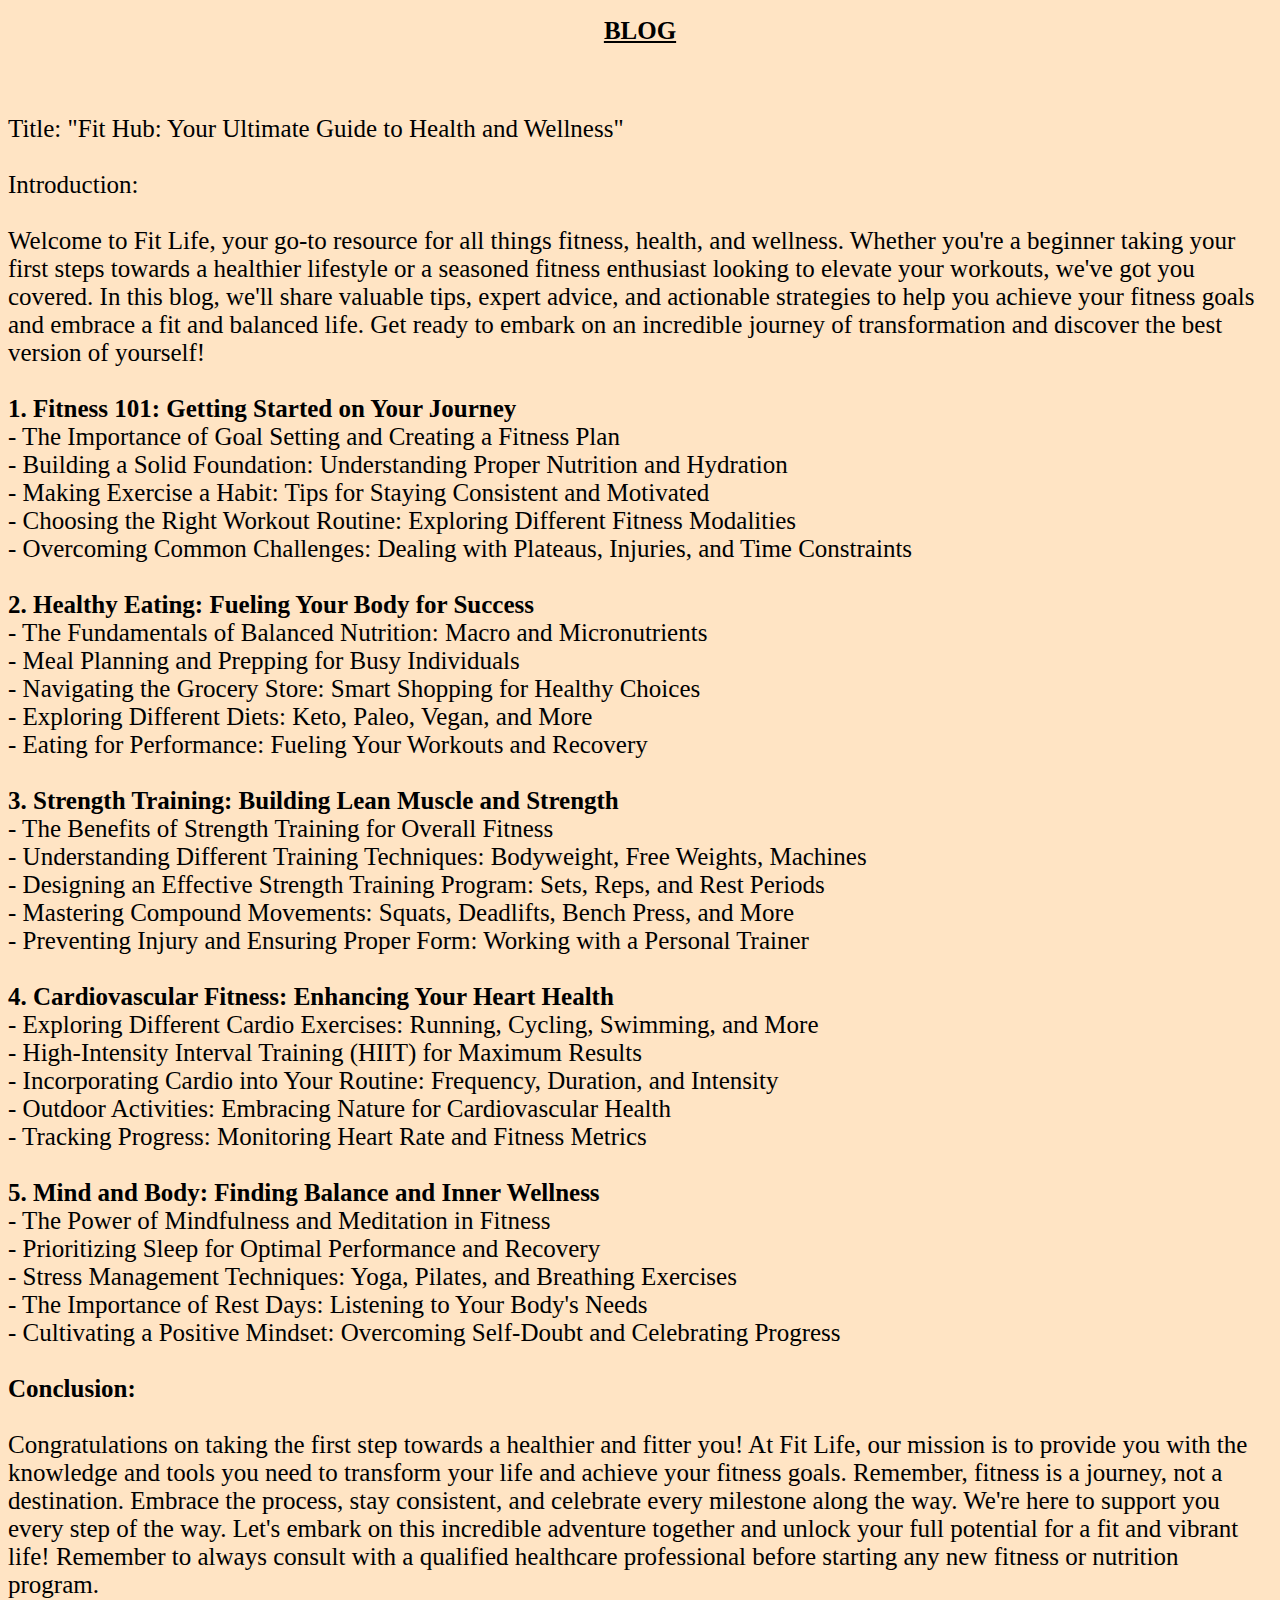
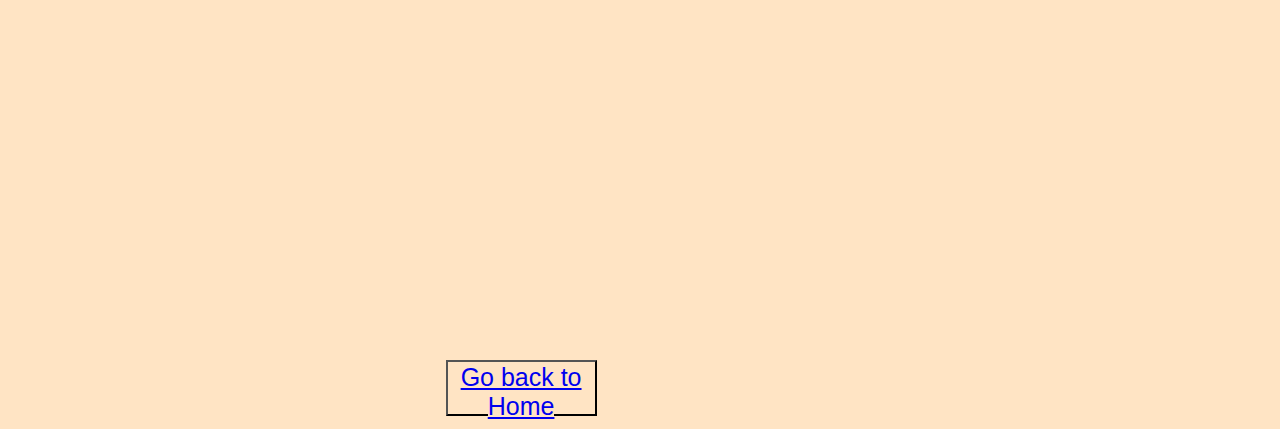
<file: blog.html>
<!DOCTYPE html>
<html lang="en">
<head>
    <meta charset="UTF-8">
    <meta http-equiv="X-UA-Compatible" content="IE=edge">
    <meta name="viewport" content="width=device-width, initial-scale=1.0">
    <title>FIT HUB</title>
</head>
<body><STYLE>
    *{
        background-color: bisque;
        font-size:1.25REM ;
    }
</STYLE>
<center> <h1><ins>BLOG</ins></h1></center> 
    <br><p>Title: "Fit Hub: Your Ultimate Guide to Health and Wellness"<br><br>

        Introduction:<br><br>
        Welcome to Fit Life, your go-to resource for all things fitness, health, and wellness. Whether you're a beginner taking your first steps towards a healthier lifestyle or a seasoned fitness enthusiast looking to elevate your workouts, we've got you covered. In this blog, we'll share valuable tips, expert advice, and actionable strategies to help you achieve your fitness goals and embrace a fit and balanced life. Get ready to embark on an incredible journey of transformation and discover the best version of yourself!
        <br><br>
        <B>1. Fitness 101: Getting Started on Your Journey</B><br>
        - The Importance of Goal Setting and Creating a Fitness Plan<br>
        - Building a Solid Foundation: Understanding Proper Nutrition and Hydration<br>
        - Making Exercise a Habit: Tips for Staying Consistent and Motivated<br>
        - Choosing the Right Workout Routine: Exploring Different Fitness Modalities<br>
        - Overcoming Common Challenges: Dealing with Plateaus, Injuries, and Time Constraints
        <br><br>
        <B>2. Healthy Eating: Fueling Your Body for Success</B><br>
        - The Fundamentals of Balanced Nutrition: Macro and Micronutrients<br>
        - Meal Planning and Prepping for Busy Individuals<br>
        - Navigating the Grocery Store: Smart Shopping for Healthy Choices<br>
        - Exploring Different Diets: Keto, Paleo, Vegan, and More<br>
        - Eating for Performance: Fueling Your Workouts and Recovery
        <br><br>
        <B>3. Strength Training: Building Lean Muscle and Strength</B><br>
        - The Benefits of Strength Training for Overall Fitness<br>
        - Understanding Different Training Techniques: Bodyweight, Free Weights, Machines<br>
        - Designing an Effective Strength Training Program: Sets, Reps, and Rest Periods<br>
        - Mastering Compound Movements: Squats, Deadlifts, Bench Press, and More<br>
        - Preventing Injury and Ensuring Proper Form: Working with a Personal Trainer
        <br><br>
        <B>4. Cardiovascular Fitness: Enhancing Your Heart Health</B><br>
        - Exploring Different Cardio Exercises: Running, Cycling, Swimming, and More<br>
        - High-Intensity Interval Training (HIIT) for Maximum Results<br>
        - Incorporating Cardio into Your Routine: Frequency, Duration, and Intensity<br>
        - Outdoor Activities: Embracing Nature for Cardiovascular Health<br>
        - Tracking Progress: Monitoring Heart Rate and Fitness Metrics
        <br><br>
        <B>5. Mind and Body: Finding Balance and Inner Wellness</B><br>
        - The Power of Mindfulness and Meditation in Fitness<br>
        - Prioritizing Sleep for Optimal Performance and Recovery<br>
        - Stress Management Techniques: Yoga, Pilates, and Breathing Exercises<br>
        - The Importance of Rest Days: Listening to Your Body's Needs<br>
        - Cultivating a Positive Mindset: Overcoming Self-Doubt and Celebrating Progress
        <br><br>
        <B>Conclusion:</B><br><br>
        Congratulations on taking the first step towards a healthier and fitter you! At Fit Life, our mission is to provide you with the knowledge and tools you need to transform your life and achieve your fitness goals. Remember, fitness is a journey, not a destination. Embrace the process, stay consistent, and celebrate every milestone along the way. We're here to support you every step of the way. Let's embark on this incredible adventure together and unlock your full potential for a fit and vibrant life!
        
        Remember to always consult with a qualified healthcare professional before starting any new fitness or nutrition program.</p>
        <BR><BR><BR><BR><BR><bR><BR><BR><BR><BR><BR><DIV>
            &nbsp; &nbsp; &nbsp; &nbsp; &nbsp; &nbsp; &nbsp; &nbsp; &nbsp; &nbsp; &nbsp;&nbsp; &nbsp; &nbsp; &nbsp; &nbsp; &nbsp; &nbsp; &nbsp; &nbsp; &nbsp; &nbsp;&nbsp; &nbsp; &nbsp; &nbsp; &nbsp; &nbsp; &nbsp; &nbsp; &nbsp; &nbsp; &nbsp;&nbsp; &nbsp; &nbsp; &nbsp; &nbsp; &nbsp; &nbsp; &nbsp; &nbsp; &nbsp; &nbsp;&nbsp; &nbsp; &nbsp; &nbsp; &nbsp; &nbsp; &nbsp; &nbsp; &nbsp; &nbsp; &nbsp;&nbsp; &nbsp; &nbsp; &nbsp; &nbsp; &nbsp; &nbsp; &nbsp; &nbsp; &nbsp; &nbsp;&nbsp; &nbsp; &nbsp; &nbsp; &nbsp; &nbsp; &nbsp; &nbsp; &nbsp; &nbsp; &nbsp;&nbsp; &nbsp; &nbsp; &nbsp; &nbsp; &nbsp; &nbsp; &nbsp; &nbsp; &nbsp; &nbsp;&nbsp; &nbsp; &nbsp; &nbsp; &nbsp; &nbsp; &nbsp; &nbsp; &nbsp; &nbsp; &nbsp;&nbsp; &nbsp; &nbsp; &nbsp; &nbsp; &nbsp; &nbsp; &nbsp; &nbsp; &nbsp; &nbsp;&nbsp; &nbsp; &nbsp; &nbsp; &nbsp; &nbsp; &nbsp; &nbsp; &nbsp; &nbsp; &nbsp;&nbsp; &nbsp; &nbsp; &nbsp; &nbsp; &nbsp; &nbsp; &nbsp; &nbsp; &nbsp; &nbsp;&nbsp; &nbsp; &nbsp; &nbsp; &nbsp; &nbsp; &nbsp; &nbsp; &nbsp; &nbsp; &nbsp;<button type="button" style="width: 4cm; height:1.5cm;"><a href="index.html">Go back to Home</a></button>
          </DIV>
</body>
</html>
</file>
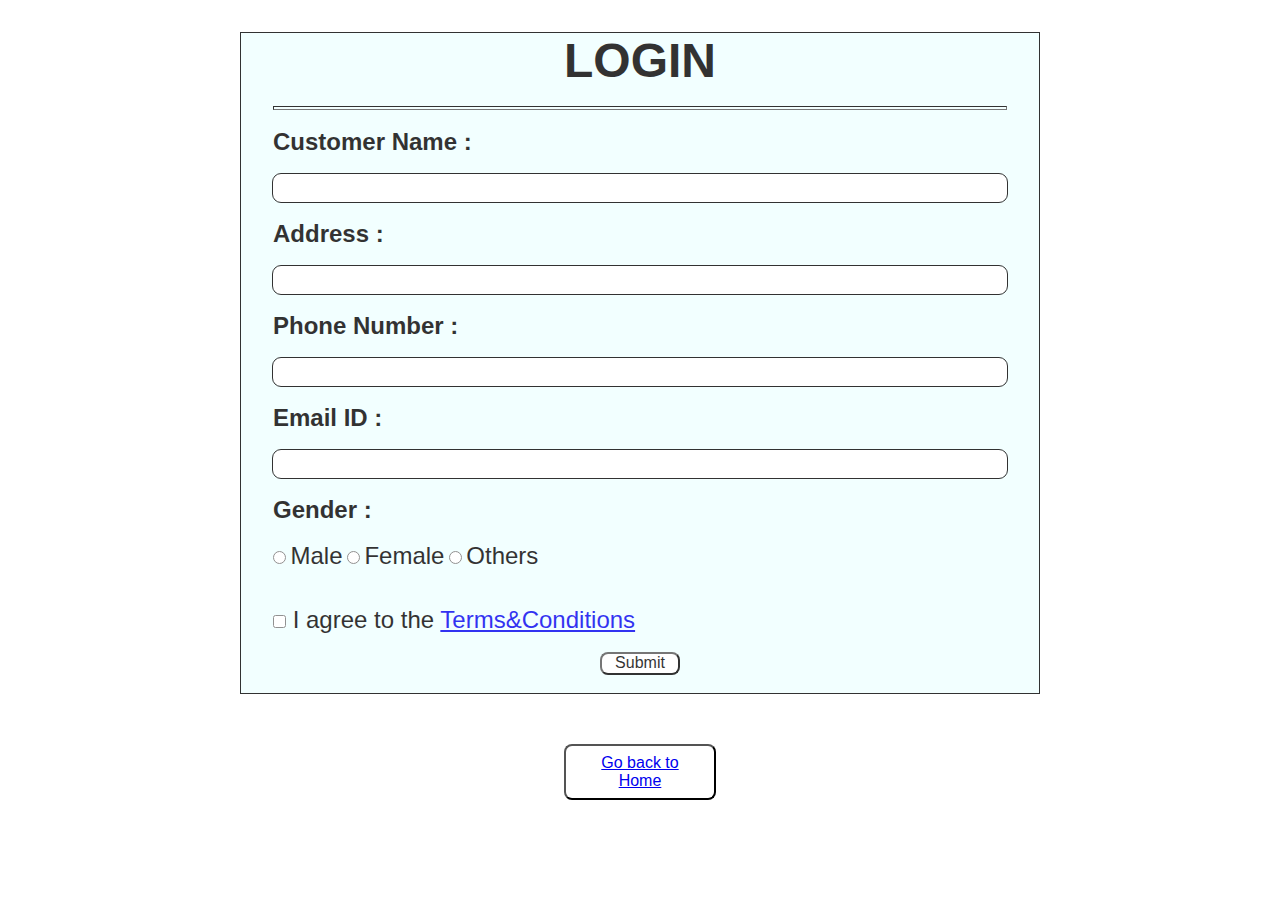
<file: log.html>
<!DOCTYPE html>
<html lang="en">
<head>
   <link rel="stylesheet" href="log.css">
    <title>Document</title>
</head>
<body style="background-image: url(https://wallpaperaccess.com/full/460888.jpg);">
    <div class="container">
    <h1 class="main-heading">LOGIN</h1><BR>
    <hr style="height: 0.1CM;border-color: black;"><BR>
    <form class="form-class">
        <div class="form-control">
            <h3 class="field-head">Customer Name :</h3>
        </div>
        <div class="field-inputs"></div><BR>
        <input type="text" class="form-control-input" required>
        <div class="form-control"><BR>
            <h3 class="field-head">Address :</h3>
        </div>
        <div class="field-inputs"></div><BR>
        <input type="text" class="form-control-input" required>
        <div class="form-control"><BR>
            <h3 class="field-head">Phone Number :</h3>
        </div>
        <div class="field-inputs"></div><BR>
        <input type="number" class="form-control-input" required>
        <div class="form-control"><BR>
            <h3 class="field-head">Email ID :</h3><br>
        </div>
        <div class="field-inputs">
        <input type="text" class="form-control-input" required></div><br>
        <div class="field-inputs">
            <div class="input-div">
                <h3 class="field-head">Gender :</h3><br>
                <input type="radio" id="male" name="gender" value="male" required>
                <label for="male" class="field-head">Male</label>
                <input type="radio" id="female" name="gender" value="female"required>
                <label for="female" class="field-head">Female</label>
                <input type="radio" id="others" name="gender" value="others"required>
                <label for="others" class="field-head">Others</label>
            </div>
        </div><br><br><div class="field-head">
        <INPUT TYPE="checkbox" required><label> I agree to the </label>
            <a href="tnm.html">Terms&Conditions</a></div>
            <br>
        
            <button type="submit">Submit</button>

        
    </form><BR></div>
        &nbsp; &nbsp; &nbsp; &nbsp; &nbsp; &nbsp; &nbsp; &nbsp; &nbsp; &nbsp; &nbsp;&nbsp; &nbsp; &nbsp; &nbsp; &nbsp; &nbsp; &nbsp; &nbsp; &nbsp; &nbsp; &nbsp;&nbsp; &nbsp; &nbsp; &nbsp; &nbsp; &nbsp; &nbsp; &nbsp; &nbsp; &nbsp; &nbsp;&nbsp; &nbsp; &nbsp; &nbsp; &nbsp; &nbsp; &nbsp; &nbsp; &nbsp; &nbsp; &nbsp;&nbsp; &nbsp; &nbsp; &nbsp; &nbsp; &nbsp; &nbsp; &nbsp; &nbsp; &nbsp; &nbsp;&nbsp; &nbsp; &nbsp; &nbsp; &nbsp; &nbsp; &nbsp; &nbsp; &nbsp; &nbsp; &nbsp;&nbsp; &nbsp; &nbsp; &nbsp; &nbsp; &nbsp; &nbsp; &nbsp; &nbsp; &nbsp; &nbsp;&nbsp; &nbsp; &nbsp; &nbsp; &nbsp; &nbsp; &nbsp; &nbsp; &nbsp; &nbsp; &nbsp;&nbsp; &nbsp; &nbsp; &nbsp; &nbsp; &nbsp; &nbsp; &nbsp; &nbsp; &nbsp; &nbsp;&nbsp; &nbsp; &nbsp; &nbsp; &nbsp; &nbsp; &nbsp; &nbsp; &nbsp; &nbsp; &nbsp;&nbsp; &nbsp; &nbsp; &nbsp; &nbsp; &nbsp; &nbsp; &nbsp; &nbsp; &nbsp; &nbsp;&nbsp; &nbsp; &nbsp; &nbsp; &nbsp; &nbsp; &nbsp; &nbsp; &nbsp; &nbsp; &nbsp;&nbsp; &nbsp; &nbsp; &nbsp; &nbsp; &nbsp; &nbsp; &nbsp; &nbsp; &nbsp; &nbsp;<button type="button" style="width: 4cm; height:1.5cm;"><a href="index.html">Go back to Home</a></button>


</body>
</html>
</file>
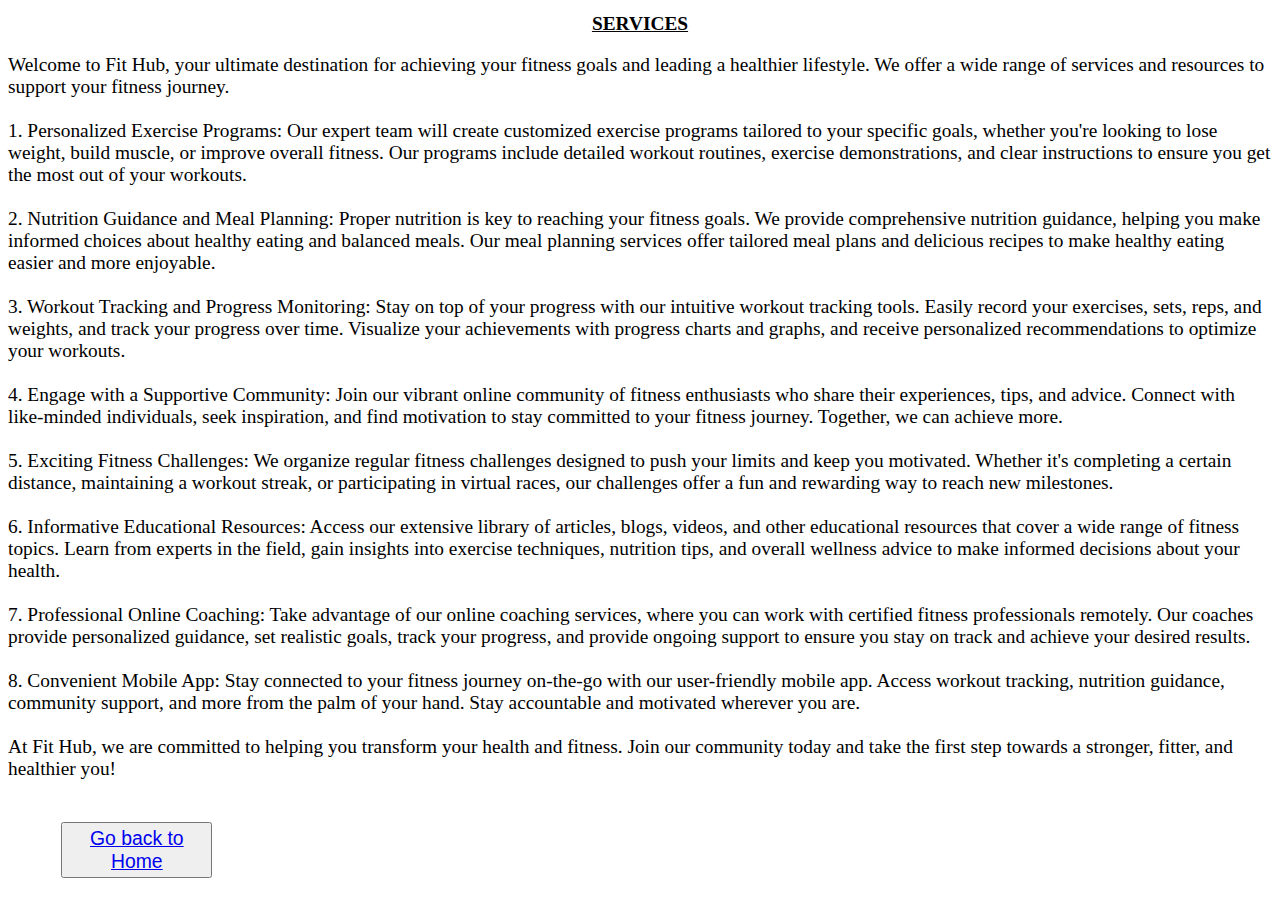
<file: service.html>
<!DOCTYPE html>
<html lang="en">
<head>
    <meta charset="UTF-8">
    <meta http-equiv="X-UA-Compatible" content="IE=edge">
    <meta name="viewport" content="width=device-width, initial-scale=1.0">
    <title>FIT HUB</title>
</head>
<body>
    <center><h1><ins>SERVICES</ins></H1></center><style>
        *{
            font-size:1.1rem ;
        }
    </style>
        <P> Welcome to Fit Hub, your ultimate destination for achieving your fitness goals and leading a healthier lifestyle. We offer a wide range of services and resources to support your fitness journey. <br><br>
            
            1. Personalized Exercise Programs: Our expert team will create customized exercise programs tailored to your specific goals, whether you're looking to lose weight, build muscle, or improve overall fitness. Our programs include detailed workout routines, exercise demonstrations, and clear instructions to ensure you get the most out of your workouts.
            
            <br><br> 2. Nutrition Guidance and Meal Planning: Proper nutrition is key to reaching your fitness goals. We provide comprehensive nutrition guidance, helping you make informed choices about healthy eating and balanced meals. Our meal planning services offer tailored meal plans and delicious recipes to make healthy eating easier and more enjoyable.
            
            <br><br> 3. Workout Tracking and Progress Monitoring: Stay on top of your progress with our intuitive workout tracking tools. Easily record your exercises, sets, reps, and weights, and track your progress over time. Visualize your achievements with progress charts and graphs, and receive personalized recommendations to optimize your workouts.
            
            <br><br> 4. Engage with a Supportive Community: Join our vibrant online community of fitness enthusiasts who share their experiences, tips, and advice. Connect with like-minded individuals, seek inspiration, and find motivation to stay committed to your fitness journey. Together, we can achieve more.
            
            <br><br>5. Exciting Fitness Challenges: We organize regular fitness challenges designed to push your limits and keep you motivated. Whether it's completing a certain distance, maintaining a workout streak, or participating in virtual races, our challenges offer a fun and rewarding way to reach new milestones.
            
            <br><br> 6. Informative Educational Resources: Access our extensive library of articles, blogs, videos, and other educational resources that cover a wide range of fitness topics. Learn from experts in the field, gain insights into exercise techniques, nutrition tips, and overall wellness advice to make informed decisions about your health.
            
            <br><br> 7. Professional Online Coaching: Take advantage of our online coaching services, where you can work with certified fitness professionals remotely. Our coaches provide personalized guidance, set realistic goals, track your progress, and provide ongoing support to ensure you stay on track and achieve your desired results.
            
            <br><br>8. Convenient Mobile App: Stay connected to your fitness journey on-the-go with our user-friendly mobile app. Access workout tracking, nutrition guidance, community support, and more from the palm of your hand. Stay accountable and motivated wherever you are.
            
            <br><br>At Fit Hub, we are committed to helping you transform your health and fitness. Join our community today and take the first step towards a stronger, fitter, and healthier you!
            
        </P>&nbsp; &nbsp; &nbsp; &nbsp; &nbsp; &nbsp; &nbsp; &nbsp; &nbsp; &nbsp; &nbsp;&nbsp; &nbsp; &nbsp; &nbsp; &nbsp; &nbsp; &nbsp; &nbsp; &nbsp; &nbsp; &nbsp;&nbsp; &nbsp; &nbsp; &nbsp; &nbsp; &nbsp; &nbsp; &nbsp; &nbsp; &nbsp; &nbsp;&nbsp; &nbsp; &nbsp; &nbsp; &nbsp; &nbsp; &nbsp; &nbsp; &nbsp; &nbsp; &nbsp;&nbsp; &nbsp; &nbsp; &nbsp; &nbsp; &nbsp; &nbsp; &nbsp; &nbsp; &nbsp; &nbsp;&nbsp; &nbsp; &nbsp; &nbsp; &nbsp; &nbsp; &nbsp; &nbsp; &nbsp; &nbsp; &nbsp;&nbsp; &nbsp; &nbsp; &nbsp; &nbsp; &nbsp; &nbsp; &nbsp; &nbsp; &nbsp; &nbsp;&nbsp; &nbsp; &nbsp; &nbsp; &nbsp; &nbsp; &nbsp; &nbsp; &nbsp; &nbsp; &nbsp;&nbsp; &nbsp; &nbsp; &nbsp; &nbsp; &nbsp; &nbsp; &nbsp; &nbsp; &nbsp; &nbsp;&nbsp; &nbsp; &nbsp; &nbsp; &nbsp; &nbsp; &nbsp; &nbsp; &nbsp; &nbsp; &nbsp;&nbsp; &nbsp; &nbsp; &nbsp; &nbsp; &nbsp; &nbsp; &nbsp; &nbsp; &nbsp; &nbsp;&nbsp; &nbsp; &nbsp; &nbsp; &nbsp; &nbsp; &nbsp; &nbsp; &nbsp; &nbsp; &nbsp;&nbsp; &nbsp; &nbsp; &nbsp; &nbsp; &nbsp; &nbsp; &nbsp; &nbsp; &nbsp; &nbsp;<button type="button" style="width: 4cm; height:1.5cm;"><a href="index.html">Go back to Home</a></button>


    
</body>
</html>
</file>
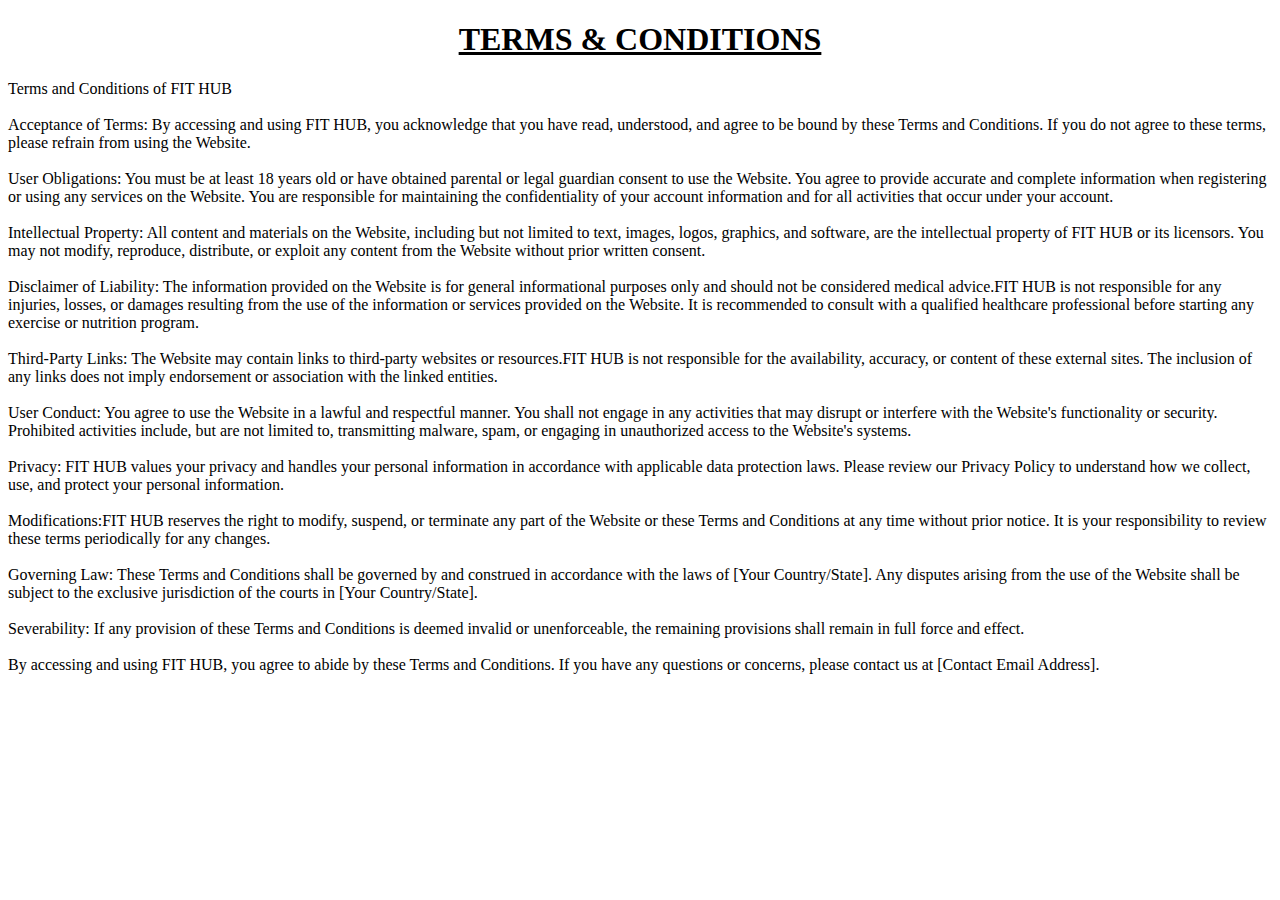
<file: tnm.html>
<!DOCTYPE html>
<html lang="en">
<head>
    <meta charset="UTF-8">
    <meta http-equiv="X-UA-Compatible" content="IE=edge">
    <meta name="viewport" content="width=device-width, initial-scale=1.0">
    <title>FIT HUB</title>
</head>
<body>
    <CENTER><h1><INS>TERMS & CONDITIONS</INS></h1></CENTER>
    <P>Terms and Conditions of FIT HUB<BR><BR>

        Acceptance of Terms: By accessing and using FIT HUB, you acknowledge that you have read, understood, and agree to be bound by these Terms and Conditions. If you do not agree to these terms, please refrain from using the Website.
        
        <BR><BR> User Obligations: You must be at least 18 years old or have obtained parental or legal guardian consent to use the Website. You agree to provide accurate and complete information when registering or using any services on the Website. You are responsible for maintaining the confidentiality of your account information and for all activities that occur under your account.
        
            <BR><BR>Intellectual Property: All content and materials on the Website, including but not limited to text, images, logos, graphics, and software, are the intellectual property of FIT HUB or its licensors. You may not modify, reproduce, distribute, or exploit any content from the Website without prior written consent.
        
                <BR><BR>Disclaimer of Liability: The information provided on the Website is for general informational purposes only and should not be considered medical advice.FIT HUB is not responsible for any injuries, losses, or damages resulting from the use of the information or services provided on the Website. It is recommended to consult with a qualified healthcare professional before starting any exercise or nutrition program.
        
                    <BR><BR>Third-Party Links: The Website may contain links to third-party websites or resources.FIT HUB is not responsible for the availability, accuracy, or content of these external sites. The inclusion of any links does not imply endorsement or association with the linked entities.
        
                        <BR><BR> User Conduct: You agree to use the Website in a lawful and respectful manner. You shall not engage in any activities that may disrupt or interfere with the Website's functionality or security. Prohibited activities include, but are not limited to, transmitting malware, spam, or engaging in unauthorized access to the Website's systems.
        
                            <BR><BR> Privacy: FIT HUB values your privacy and handles your personal information in accordance with applicable data protection laws. Please review our Privacy Policy to understand how we collect, use, and protect your personal information.
        
                                <BR><BR>Modifications:FIT HUB reserves the right to modify, suspend, or terminate any part of the Website or these Terms and Conditions at any time without prior notice. It is your responsibility to review these terms periodically for any changes.
        
                                    <BR><BR>Governing Law: These Terms and Conditions shall be governed by and construed in accordance with the laws of [Your Country/State]. Any disputes arising from the use of the Website shall be subject to the exclusive jurisdiction of the courts in [Your Country/State].
        
                                        <BR><BR>Severability: If any provision of these Terms and Conditions is deemed invalid or unenforceable, the remaining provisions shall remain in full force and effect.
        
                                            <BR><BR>By accessing and using FIT HUB, you agree to abide by these Terms and Conditions. If you have any questions or concerns, please contact us at [Contact Email Address].</P>
    
</body>
</html>
</file>
<file: log.css>
body{
    background-color: rgb(255, 255, 255);
    font-family: Arial, Helvetica, sans-serif;
    color: rgb(0, 0, 0);
    background-repeat: no-repeat;
    background-repeat: no-repeat;
   background-size:cover;  
}
*{
    MARGIN: 0PX;
    padding: 0px;
    box-sizing:border-box;
}
.container
{
    max-width: 50rem;
    margin: 2rem auto;
    padding:0px 2rem;
    border:1px solid;
    background-color: azure;
    opacity: 0.8;
}
.main-heading{
    text-align: center;
    font-size:3rem
}
.form-control
{
    display: flex;
    flex-direction: column;
}
.field-head
{
  font-size: 1.5rem;  
}
.form-control-input
{
    font-size:1.5rem;
    padding: 0.4rem opx;
    text-indent: 0.5rem;
    border:none;
    outline:1px solid;
    border-radius:0.5rem;
    width: 100%;

}
.field-inputs
{
    display:flex;
    gap:10px;
}
button{
    font-size:1rem;
    margin:0px auto;
    display:block;
    color:rgb(0, 0, 0);
    padding:0.5px 0.8rem;
    background-color: rgb(255, 255, 255);
    box-shadow: 1px white;
    border-radius: 0.5rem;
}
</file>
